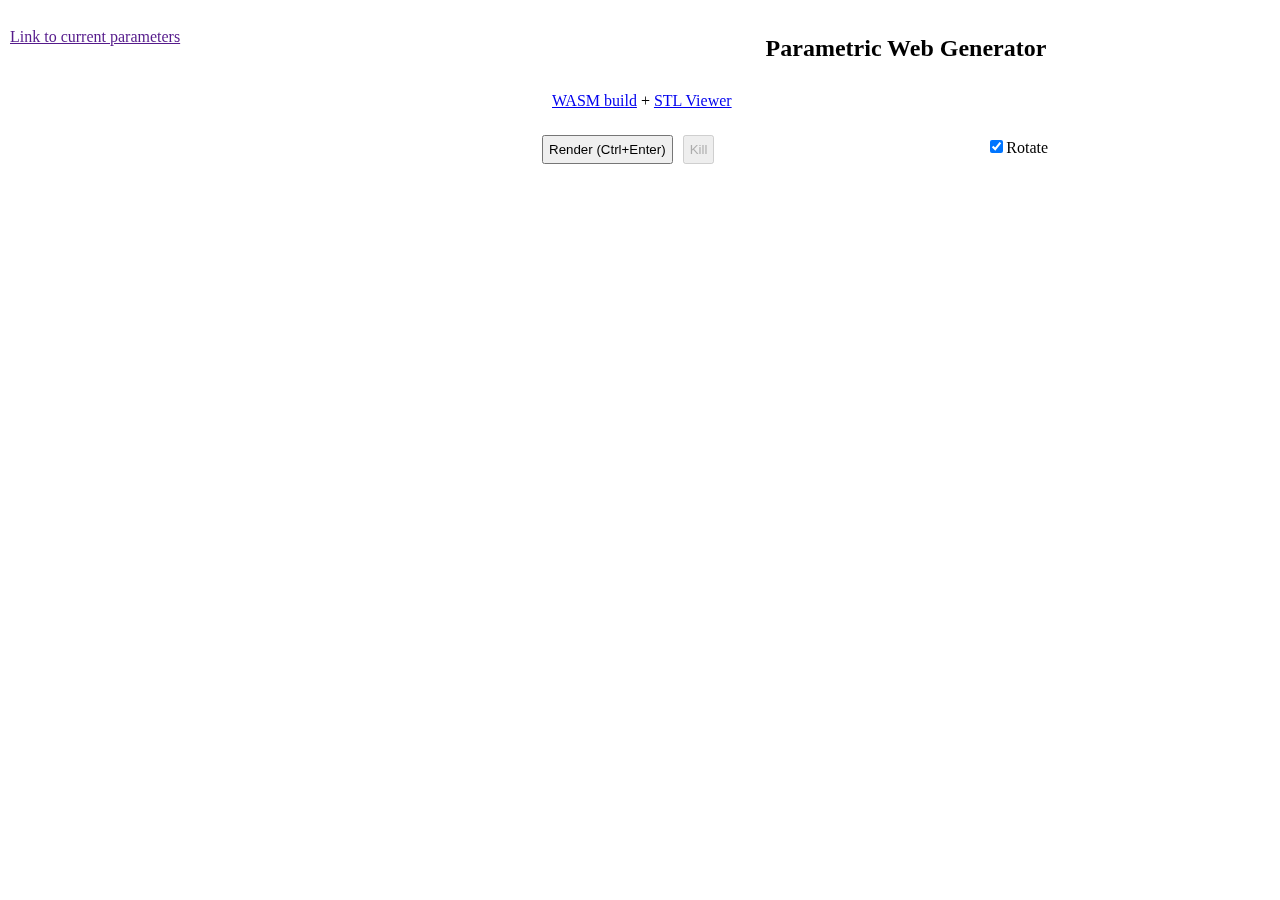
<file: model2.html>
<!DOCTYPE html>
<html>

<head>
  <script src="deps/three.min.js" defer></script>
  <script src="deps/Projector.js" defer></script>
  <script src="deps/stl_viewer.min.js" defer></script>
  <script src="deps/webgl_detector.js" defer></script>
  <script src="deps/OrbitControls.js" defer></script>
  <script src="deps/parser.min.js" defer></script>
  <script src="deps/TrackballControls.js" defer></script>
  <script src="deps/CanvasRenderer.js" defer></script>
  <script src="browserfs.min.js" defer></script>

  <script>
    const model_path = 'model2/model.scad';  // folder name (actually zip file) and source file name
  
    const outstl_name = 'model_out.stl';
  
    const model_default_params = {
      xsize: 10,
      ysize: 10,
      zsize: 10,
      addsphere: true,
      name: "abc",
    };
    
    (async() => {
      if ('serviceWorker' in navigator) {
        for (const reg of await navigator.serviceWorker.getRegistrations()) {
          try {
            reg.unregister()
          } catch (e) {
            console.error(e, e.stackTrace);
          }
        }
      }
    })();
  </script>
  
  <script src="filesystem.js" defer></script>
  <script type="module" src="main.js" defer></script>
  <style>
    body {
      margin: 0;
      min-height: 100vh;
      min-height: -webkit-fill-available;
    }

    html {
      height: -webkit-fill-available;
    }

    .root {
      position: fixed;
      left: 0;
      top: 100;
      width: 100vw;
      height: 100vh;
    }

    #editor-panel,
    #view-panel {
      min-width: 40vw;
      padding: 10px;
      /* height: 100vh; */
    }

    #flip-mode {
      display: none;
      position: fixed;
      left: 5px;
      top: 5px;
      z-index: 10;
      font-size: large;
      padding: 10px 20px;
      margin: 5px 0;
    }

    .iPadShowKeyboard {
      right: 130px !important;
    }

    #view-panel {
      width: 70vw;
    }

    #editor-panel {
      width: 30vw;
    }

    .row {
      display: flex;
      flex-direction: row;
    }

    .col {
      display: flex;
      flex-direction: column;
    }

    #run, #kill {
      padding: 5px;
      margin-top: 5px;
    }
    .button {
      margin-right: 10px;
    }
    .text {
      padding: 5px 0 5px 0;
    }
    .text-fragment {
      padding: 0 10px 0 10px;
      align-self: center;
    }
    .logs-container {
      overflow-y: scroll;
      height: calc(min(200px, 30vh));
      position: relative;
    }
    .deep-link {
      position: absolute;
      top: 5px;
      right: 5px;
    }
    #features {
      position: fixed;
      bottom: 0;
    }
    .spacer {
      flex-grow: 1;
    }

    .title {
      text-align: center;
      width: 100%;
    }
    
    #viewer {
      min-height: 80vh;
    }

    @media only screen and (max-height: 600px),
           only screen and (max-width: 600px),
           only screen and (max-width: 767px),
           only screen and (max-aspect-ratio: 1/2) {
      .settings,
      .desktop {
        display: none;
      }
    }

    @media only screen and (max-width: 767px),
           only screen and (max-aspect-ratio: 1/2) {
      
      #flip-mode {
        display: block;
      }

      #viewer {
        padding: 10px 0;
        position: absolute;
        left: 0;
        top: 50px;
        right: 0;
        bottom: 0;
        width: 100vw;
      }

      #viewer {
        height: calc(100vh - 55px);
      }

      #link-container {
        position: absolute;
        bottom: 15px;
        right: 15px;
        z-index: 4;
      }

      .logs-container {
        position: absolute;
        bottom: 0;
        height: 30vh;
        width: 100vw;
        left: 0;
        z-index: 1;
        background-color: rgba(255,255,255,0.7) !important;
      }
      .logs-container pre {
        color: rgba(50, 50, 50, 0.9);
        font-family: Consolas, "Courier New", monospace;
        font-weight: normal;
        font-size: 12px;
      }

      #viewer {
        z-index: 0;
      }

      #viewer.focused {
        z-index: 3;
      }

      .features
      {
        display: none;
      }
    }
  
  </style>
</head>

<body>
  <div class="root row">
    <div id="editor-panel" class="col">
      <button id="flip-mode">Flip</button>
      <div id="params">
      
      </div>
      <div>
      <br/>
      <a href='' id="permalink">Link to current parameters</a>
      </div>
      <div class="logs-container">
        <pre><code id="logs"></code></pre>
      </div>
    </div>
    <div id="view-panel" class="col">
      <div class="text title desktop">
        <h2>Parametric Web Generator</h2>
      </div>
      <div class="text desktop">
        <span class="text-fragment">
          <a target="_blank" href="https://github.com/DSchroer/openscad-wasm">WASM build</a>
          + <a target="_blank" href="https://github.com/omrips/viewstl">STL Viewer</a>
        </span>
      </div>
      <div class="text desktop">
      </div>
      <div class="row text">
        <button class="button settings" id="run">Render (Ctrl+Enter)</button>
        <button class="button settings" id="kill" disabled>Kill</button>
        <div class="text-fragment" id="link-container"></div>
        <div class="text-fragment settings" id="meta"></div>
        <span class="spacer settings"></span>
        <span class="text-fragment settings"><input type="checkbox" id="autorotate" checked>Rotate</span>
        <span class="spacer settings"></span>
      </div>
      <div id="viewer" tabindex="0"></div>
      <span id="features" class="features"></span>
    </div>
  </div>

</body>

</html>
</file>
